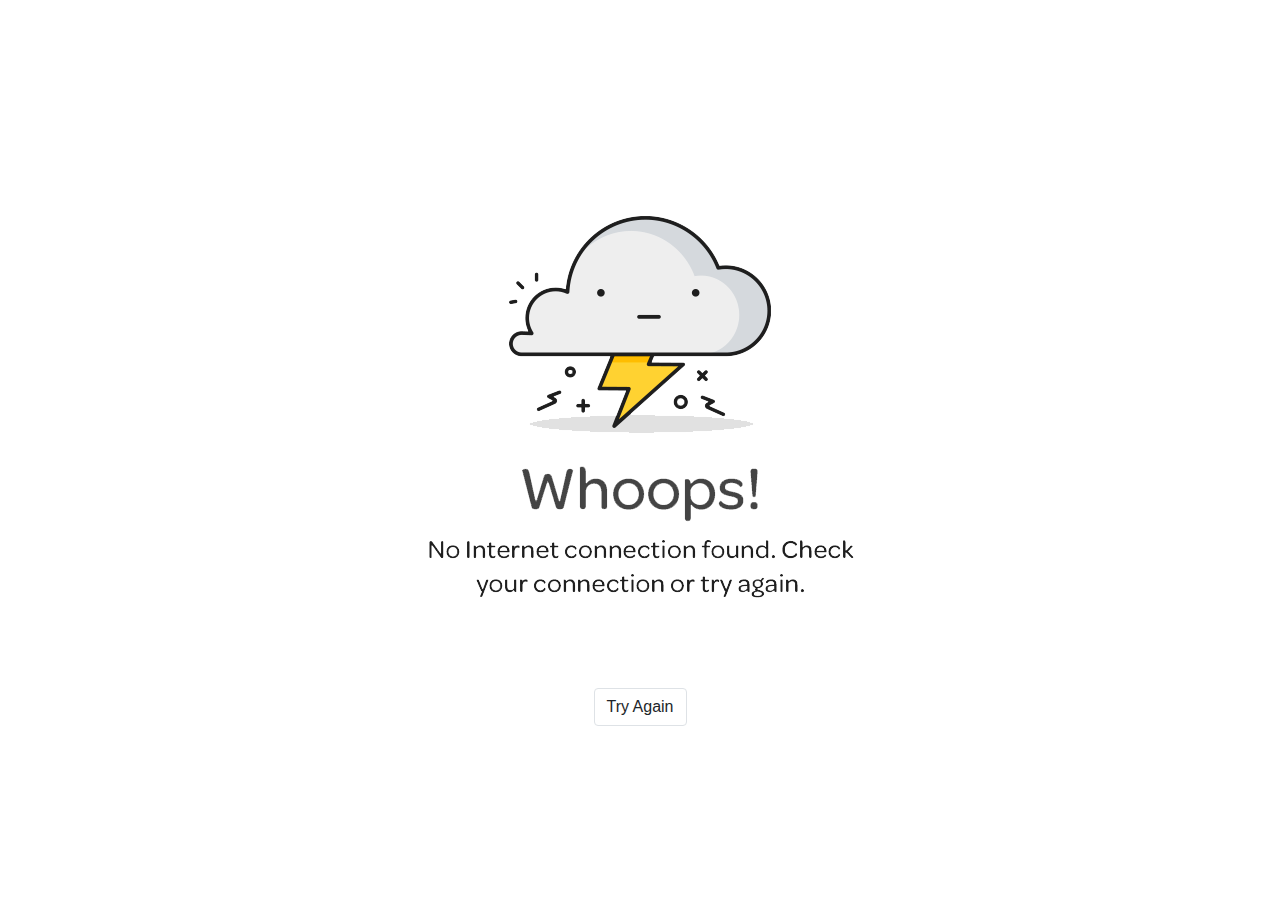
<file: hasil.html>
<!DOCTYPE html>
<html lang="en">

<head>
    <meta charset="UTF-8">
    <meta name="viewport" content="width=device-width, initial-scale=1.0">
    <title>Barcode Scanner</title>
    <meta name="theme-color" content="#343a40" />
    <meta name="theme-color" content="#4285f4">
    <link rel="stylesheet" href="css/scanner.css">
    <link rel="stylesheet" href="css/bootstrap.min.css">
    <style>
        #copyText, #copyText:hover, #copyText:active {
            text-decoration: none;
        }
    </style>
</head>

<body>

    <div class="container py-3 border-right" id="menu">
        <a class="nav-link text-dark" href="index.html">
            Scannner
        </a>

        <a class="nav-link text-dark" href="hasil.html">
            Hasil Scan
        </a>

        <a class="nav-link text-dark" href="cetak.html">
            Cetak Hasil Scan
        </a>

        <a class="nav-link text-dark" id="tutupMenu" href="#">
            Tutup Menu
        </a>


    </div>

    <div class="bg-light" id="app">
        <header>
            <nav class="navbar navbar-expand-md bg-dark navbar-dark">
                <a class="navbar-brand" href="index.html">
                    <img src="img/logo.png" alt="logo" class="logo">
                </a>
                <button class="navbar-toggler" type="button" id="btnNavbar">
                    <span class="navbar-toggler-icon"></span>
                </button>
            </nav>
        </header>

        <section class="container py-4 pb-5 text-center text-light shadow bg-dark">
            <h4>Hasil Scan Barcode</h4>
        </section>

        <br>

        <div class="container bg-light">

            <input placeholder="Cari Data" class="form-control mb-3" id="cariData" type="text">

            <div class="table-responsive">
                <table class="table table-striped bg-light">
                    <tr>
                        <th>No</th>
                        <th>No Pesanan</th>
                        <th>Kurir</th>
                        <th>Scan Pada</th>
                    </tr>

                    <tbody id="hasilnya">
                        
                    </tbody>
                </table>
            </div>

            <br>
                <button id="backToTop" class="btn w-100 btn-light border">Ke Atas</button>
            <br><br>

            <input id="temp" hidden class="d-none" type="text">
        </div>
    </div>

    <script src="js/jquery.min.js"></script>
    <script src="js/my.js"></script>
    <script src="js/bootstrap.min.js"></script>


    <script>
        // Check authentication
        $(function () {var session_id = localStorage.getItem('bikermartApp_Session');if(!session_id || session_id != 'qZhchP5tsUX6sDVM93BUsp7') {location.href="login.html"}});

        // Cari Data
        $(document).ready(function(){
          $("#cariData").on("keyup", function() {
            var value = $(this).val().toLowerCase();
            $("#hasilnya tr").filter(function() {
              $(this).toggle($(this).text().toLowerCase().indexOf(value) > -1)
            });
          });
        });

        // Back to top

        $('#backToTop').click(function() {
            $("html, body").animate({scrollTop: 0}, 500);
        });

        // Detect client connection
        $(document).ready(function(){$.ajax({type:"GET",data:{key:"Bikermart#2020"},contentType:"application/x-www-form-urlencoded",url:"https://api.bikermart.co.id/v1/qr/cekKoneksi",success:function(e){"ok"==e.status&&200==e.code&&"Bikermart#2020"==e.key?console.log("connected to server"):location.href="noNetwork.html"},error:function(){location.href="noNetwork.html"}})});

        // Load data

        $.ajax({
            type: "GET",
            url: "https://api.bikermart.co.id/v1/qr/getAll",
            data: {
                key: "Bikermart#2020"
            },
            dataType: 'json',
            contentType: 'application/x-www-form-urlencoded',
            success: function (res) {
                for (let i = 0; i < res.data.length; i++) {
                    
                    var htmlnya = `
                        <tr>
                            <td>`+ (i + 1) +`</td>
                            <td> <a class="copyText" href="#copyText">`+ res.data[i].noPesanan +`</a></td>
                            <td>`+ res.data[i].kurir +`</td>
                            <td>`+ res.data[i].inputed_at +`</td>    
                        </tr>
                    `;

                    $(htmlnya).appendTo('#hasilnya');

                    $('.copyText').click(function() {

                        $('#temp').val($(this).text());

                        /* Get the text field */
                        var copyText = document.getElementById("temp");
                        
                        /* Select the text field */
                        copyText.select();
                        copyText.setSelectionRange(0, 99999); /*For mobile devices*/
                                            
                        /* Copy the text inside the text field */
                        document.execCommand("copy");
                                            
                        /* Alert the copied text */
                        console.log("Berhasil menyalin nomor pesanan " + copyText.value);
                    })

                    
                }
            }
        });
    </script>

    
</body>

</html>
</file>
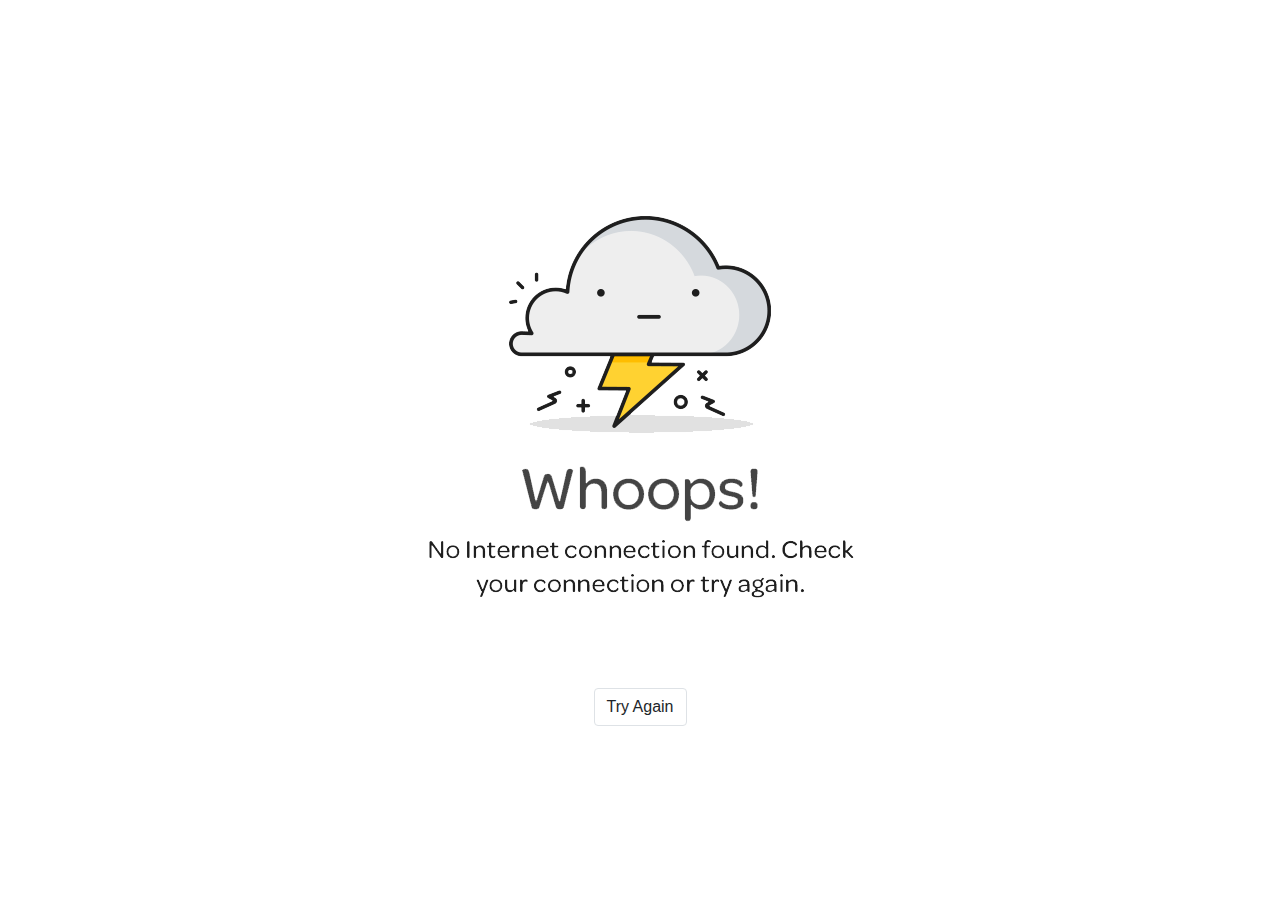
<file: login.html>
<!DOCTYPE html>
<html lang="en">

<head>
    <meta charset="UTF-8">
    <meta name="viewport" content="width=device-width, initial-scale=1.0">
    <title>Login</title>
    <link rel="stylesheet" href="css/bootstrap.min.css">

    <style>
        	/* Coded with love by Mutiullah Samim */
		body,
		html {
			margin: 0;
			padding: 0;
			height: 100%;
			background: #60a3bc !important;
		}
		.user_card {
			height: 400px;
			width: 350px;
			margin-top: auto;
			margin-bottom: auto;
			background: #f39c12;
			position: relative;
			display: flex;
			justify-content: center;
			flex-direction: column;
			padding: 10px;
			box-shadow: 0 4px 8px 0 rgba(0, 0, 0, 0.2), 0 6px 20px 0 rgba(0, 0, 0, 0.19);
			-webkit-box-shadow: 0 4px 8px 0 rgba(0, 0, 0, 0.2), 0 6px 20px 0 rgba(0, 0, 0, 0.19);
			-moz-box-shadow: 0 4px 8px 0 rgba(0, 0, 0, 0.2), 0 6px 20px 0 rgba(0, 0, 0, 0.19);
			border-radius: 5px;

		}
		.brand_logo_container {
			position: absolute;
			height: 170px;
			width: 170px;
			top: -75px;
			border-radius: 50%;
			background: #60a3bc;
			padding: 10px;
			text-align: center;
		}
		.brand_logo {
			height: 150px;
			width: 150px;
			border-radius: 50%;
			border: 2px solid white;
		}
		.form_container {
			margin-top: 100px;
		}
		.login_btn {
			width: 100%;
			background: #c0392b !important;
			color: white !important;
		}
		.login_btn:focus {
			box-shadow: none !important;
			outline: 0px !important;
		}
		.login_container {
			padding: 0 2rem;
		}
		.input-group-text {
			background: #c0392b !important;
			color: white !important;
			border: 0 !important;
			border-radius: 0.25rem 0 0 0.25rem !important;
		}
		.input_user,
		.input_pass:focus {
			box-shadow: none !important;
			outline: 0px !important;
		}
		.custom-checkbox .custom-control-input:checked~.custom-control-label::before {
			background-color: #c0392b !important;
		}
    </style>
</head>

<body>
    <div class="container h-100">
        <div class="d-flex justify-content-center h-100">
            <div class="user_card">
                <div class="d-flex justify-content-center">
                    <div class="brand_logo_container">
                        <img src="img/logo.png"
                            class="brand_logo bg-danger" alt="Logo">
                    </div>
                </div>
                <div class="d-flex justify-content-center form_container">
                    <form id="loginForm">
                        <div class="input-group mb-3">
                            <div class="input-group-append">
                                <span class="input-group-text">👤</span>
                            </div>
                            <input autofocus type="text" name="" required class="form-control input_user" id="username" value="" placeholder="username">
                        </div>
                        <div class="input-group mb-2">
                            <div class="input-group-append">
                                <span class="input-group-text">
                                    🗝️
                                </span>
                            </div>
                            <input type="password" name="" required id="password" class="form-control input_pass" value=""
                                placeholder="password">
                        </div>
                        
                        <div class="d-flex justify-content-center mt-3 login_container">
                            <button type="submit" name="button" class="btn login_btn">Login</button>
                        </div>
                    </form>
                </div>

                <div class="mt-4 text-black text-center">
                    Bikermart Indonesia
                </div>
            </div>
        </div>
    </div>

    <script src="js/jquery.min.js"></script>

    <script>

        // Detect client connection
        $(document).ready(function(){$.ajax({type:"GET",data:{key:"Bikermart#2020"},contentType:"application/x-www-form-urlencoded",url:"https://api.bikermart.co.id/v1/qr/cekKoneksi",success:function(e){"ok"==e.status&&200==e.code&&"Bikermart#2020"==e.key?console.log("connected to server"):location.href="noNetwork.html"},error:function(){location.href="noNetwork.html"}})});

        $(document).ready(function () {

            // is session id available in localstorage?

            var session_id = localStorage.getItem('bikermartApp_Session')

            console.log(session_id);
            

            if(session_id == 'qZhchP5tsUX6sDVM93BUsp7') {
                location.href="index.html"
                console.log('berhasil login');
            }

            $('#loginForm').submit(function() {
                var username = $('#username').val();
                var password = $('#password').val();

                if(!password && !username) {

                    alert('Username dan password tidak boleh kosong!')

                } else if(username == 'gudang' && password == 'bianggrosir') {
                    alert('Berhasil login!')
                    localStorage.setItem('bikermartApp_Session', 'qZhchP5tsUX6sDVM93BUsp7')
                    location.href="index.html"
                } else {
                    alert('Tidak dapat menemukan akun, silahkan coba lagi')
                }
            })
        });
    </script>
    
</body>

</html>
</file>
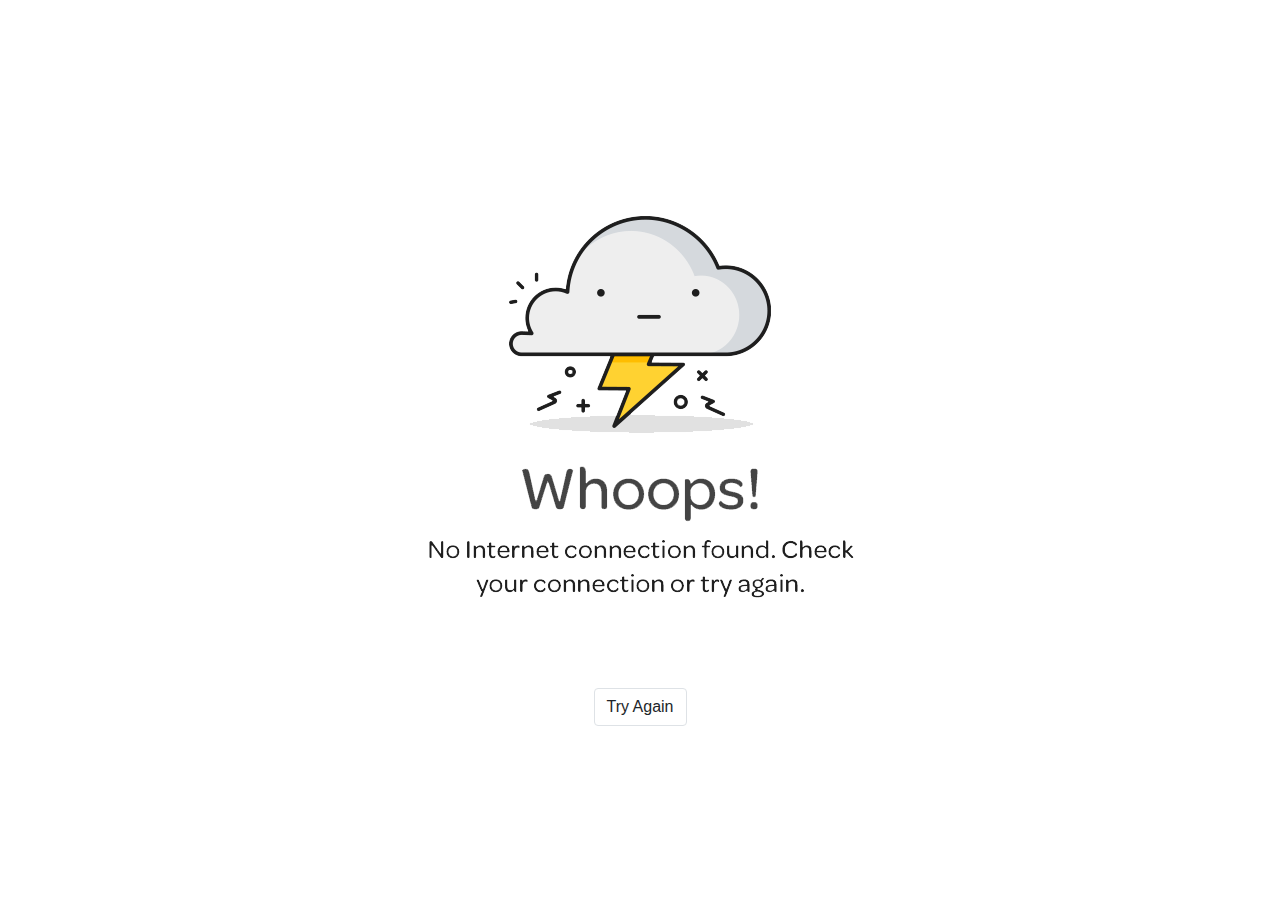
<file: noNetwork.html>
<!DOCTYPE html>
<html lang="en">
<head>
    <meta charset="UTF-8">
    <meta name="viewport" content="width=device-width, initial-scale=1.0">
    <title>Barcode Scanner</title>
    <link rel="stylesheet" href="css/bootstrap.min.css">
</head>
<body>
    <div class="container d-flex align-items-center text-center justify-content-center" style="height: 100vh;">
        <div>
            <img src="img/noNetwork.png" width="100%" alt="">

            <br>

            <button onclick="goBack()" class="btn btn-white border">Try Again</button>
        </div>
    </div>

    <script>
        function goBack() {
          window.history.back();
        }
    </script>
</body>
</html>
</file>
<file: css/scanner.css>
@charset "UTF-8";

.collapsable-source pre {
    font-size: small;
}

.input-field {
    display: flex;
    align-items: center;
    width: 260px;
}

.input-field label {
    flex: 0 0 auto;
    padding-right: 0.5rem;
}

.input-field input {
    flex: 1 1 auto;
    height: 20px;
}

.input-field button {
    flex: 0 0 auto;
    height: 28px;
    font-size: 20px;
    width: 40px;
}

.icon-barcode {
    background-size: contain;
    background-repeat: no-repeat;
    background-position: center center;
    background-image: url([data-uri]);
}

.overlay {
    overflow: hidden;
    position: fixed;
    top: 0;
    bottom: 0;
    left: 0;
    right: 0;
    width: 100%;
    background-color: rgba(0, 0, 0, 0.3);
}

.overlay__content {
    top: 50%;
    position: absolute;
    left: 50%;
    transform: translate(-50%, -50%);
    width: 90%;
    max-height: 90%;
    max-width: 800px;
}

.overlay__close {
    position: absolute;
    right: 0;
    padding: 0.5rem;
    width: 2rem;
    height: 2rem;
    line-height: 2rem;
    text-align: center;
    background-color: white;
    cursor: pointer;
    border: 3px solid black;
    font-size: 1.5rem;
    margin: -1rem;
    border-radius: 2rem;
    z-index: 100;
    box-sizing: content-box;
}

.overlay__content video {
    width: 100%;
    height: 100%;
}

.overlay__content canvas {
    position: absolute;
    width: 100%;
    height: 100%;
    left: 0;
    top: 0;
}

#interactive.viewport {
    position: relative;
}

#interactive.viewport > canvas, #interactive.viewport > video {
    max-width: 100%;
    width: 100%;
}

canvas.drawing, canvas.drawingBuffer {
    position: absolute;
    left: 0;
    top: 0;
}

/* line 16, ../sass/_viewport.scss */
.controls fieldset {
  border: none;
}
/* line 19, ../sass/_viewport.scss */
.controls .input-group {
  float: left;
}
/* line 21, ../sass/_viewport.scss */
.controls .input-group input, .controls .input-group button {
  display: block;
}
/* line 25, ../sass/_viewport.scss */
.controls .reader-config-group {
  float: right;
}
/* line 28, ../sass/_viewport.scss */
.controls .reader-config-group label {
  display: block;
}
/* line 30, ../sass/_viewport.scss */
.controls .reader-config-group label span {
  width: 11rem;
  display: inline-block;
  text-align: right;
}
/* line 37, ../sass/_viewport.scss */
.controls:after {
  content: '';
  display: block;
  clear: both;
}

/* line 22, ../sass/_viewport.scss */
#result_strip {
  margin: 10px 0;
  border-top: 1px solid #EEE;
  border-bottom: 1px solid #EEE;
  padding: 10px 0;
}
/* line 28, ../sass/_viewport.scss */
#result_strip ul.thumbnails {
  padding: 0;
  margin: 0;
  list-style-type: none;
  width: auto;
  overflow-x: auto;
  overflow-y: hidden;
  white-space: nowrap;
}
/* line 37, ../sass/_viewport.scss */
#result_strip ul.thumbnails > li {
  display: inline-block;
  vertical-align: middle;
  width: 160px;
}
/* line 41, ../sass/_viewport.scss */
#result_strip ul.thumbnails > li .thumbnail {
  padding: 5px;
  margin: 4px;
  border: 1px dashed #CCC;
}
/* line 46, ../sass/_viewport.scss */
#result_strip ul.thumbnails > li .thumbnail img {
  max-width: 140px;
}
/* line 49, ../sass/_viewport.scss */
#result_strip ul.thumbnails > li .thumbnail .caption {
  white-space: normal;
}
/* line 51, ../sass/_viewport.scss */
#result_strip ul.thumbnails > li .thumbnail .caption h4 {
  text-align: center;
  word-wrap: break-word;
  height: 40px;
  margin: 0px;
}
/* line 61, ../sass/_viewport.scss */
#result_strip ul.thumbnails:after {
  content: "";
  display: table;
  clear: both;
}

@media (max-width: 603px) {
  /* line 2, ../sass/phone/_core.scss */
  #container {
    margin: 10px auto;
    -moz-box-shadow: none;
    -webkit-box-shadow: none;
    box-shadow: none;
  }
}
@media (max-width: 603px) {
  /* line 5, ../sass/phone/_viewport.scss */
  #interactive.viewport {
    width: 100%;
    height: auto;
    overflow: hidden;
  }

  /* line 20, ../sass/phone/_viewport.scss */
  #result_strip {
    margin-top: 5px;
    padding-top: 5px;
  }

  #result_strip ul.thumbnails {
    width: 100%;
    height: auto;
  }

  /* line 24, ../sass/phone/_viewport.scss */
  #result_strip ul.thumbnails > li {
    width: 150px;
  }
  /* line 27, ../sass/phone/_viewport.scss */
  #result_strip ul.thumbnails > li .thumbnail .imgWrapper {
    width: 130px;
    height: 130px;
    overflow: hidden;
  }
  /* line 31, ../sass/phone/_viewport.scss */
  #result_strip ul.thumbnails > li .thumbnail .imgWrapper img {
    margin-top: -25px;
    width: 130px;
    height: 180px;
  }
}

#menu {
  height: 100vh;
  position: fixed;
  width: 70vw;
  z-index: -999;
  
}

#app {
  height: 100vh;
  z-index: 99999;
  position: relative;
}

img {width: 100%;}

img.logo {
  width: 40px !important;
}

#inputanKurir {
  bottom: 19px;
  right: 3.9%;
  z-index: 99;
  position: absolute;
}
</file>
